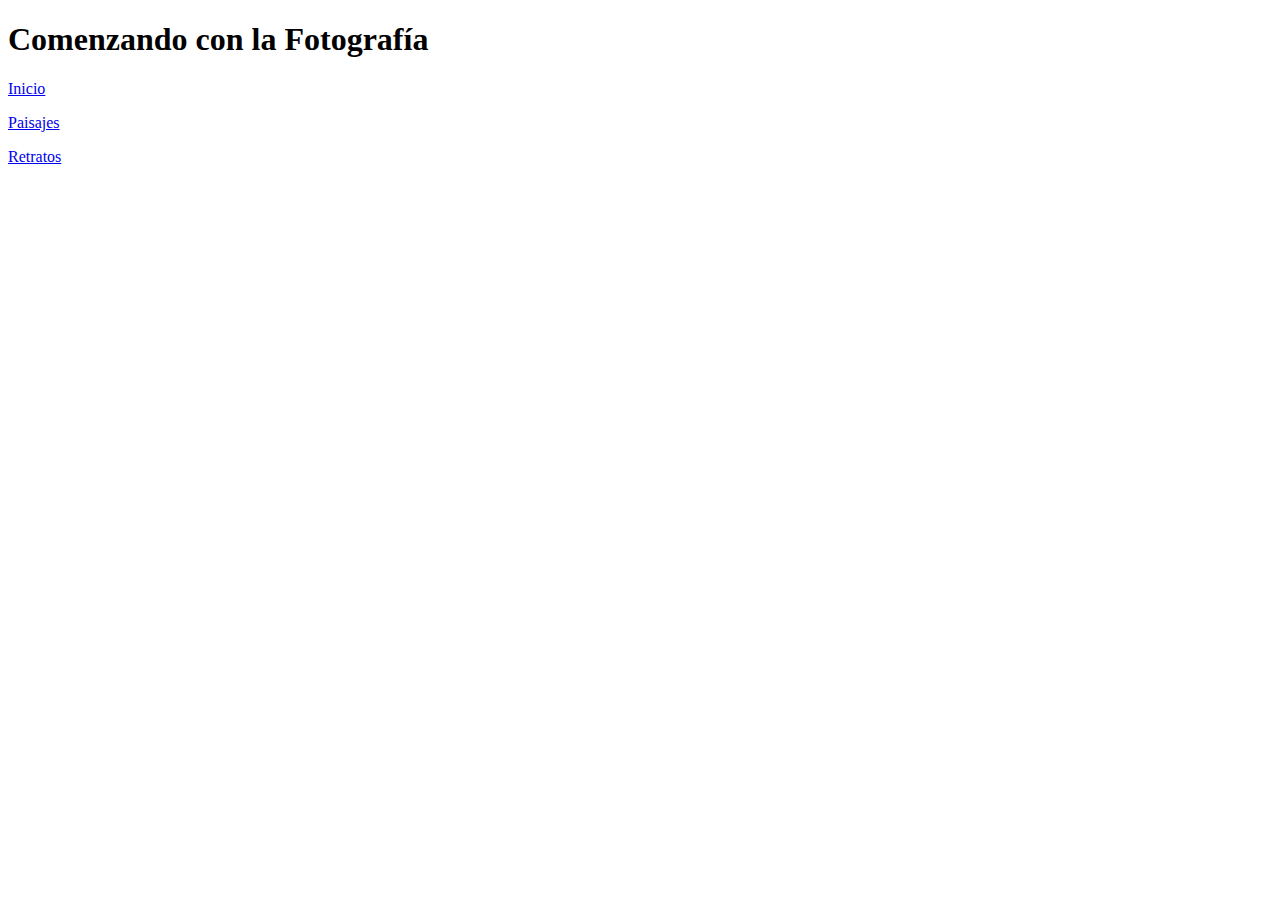
<file: Html/Paisajes.html>
<!DOCTYPE html>
<html>
  <head>
    <meta charset="utf-8">
    <title>Paisajes</title>
  </head>
  <body>
    <header>
      <h1>Comenzando con la Fotografía</h1>
      <nav>
      <p><a id="Inicio" href="index.html">Inicio</a></p>
      <p><a id="Paisajes" href="Html/Paisajes.html">Paisajes</a></p>
      <p><a id="Retratos" href="Html/Retratos.html">Retratos</a></p>
      </nav>
    </header>
  </body>
</html>
</file>
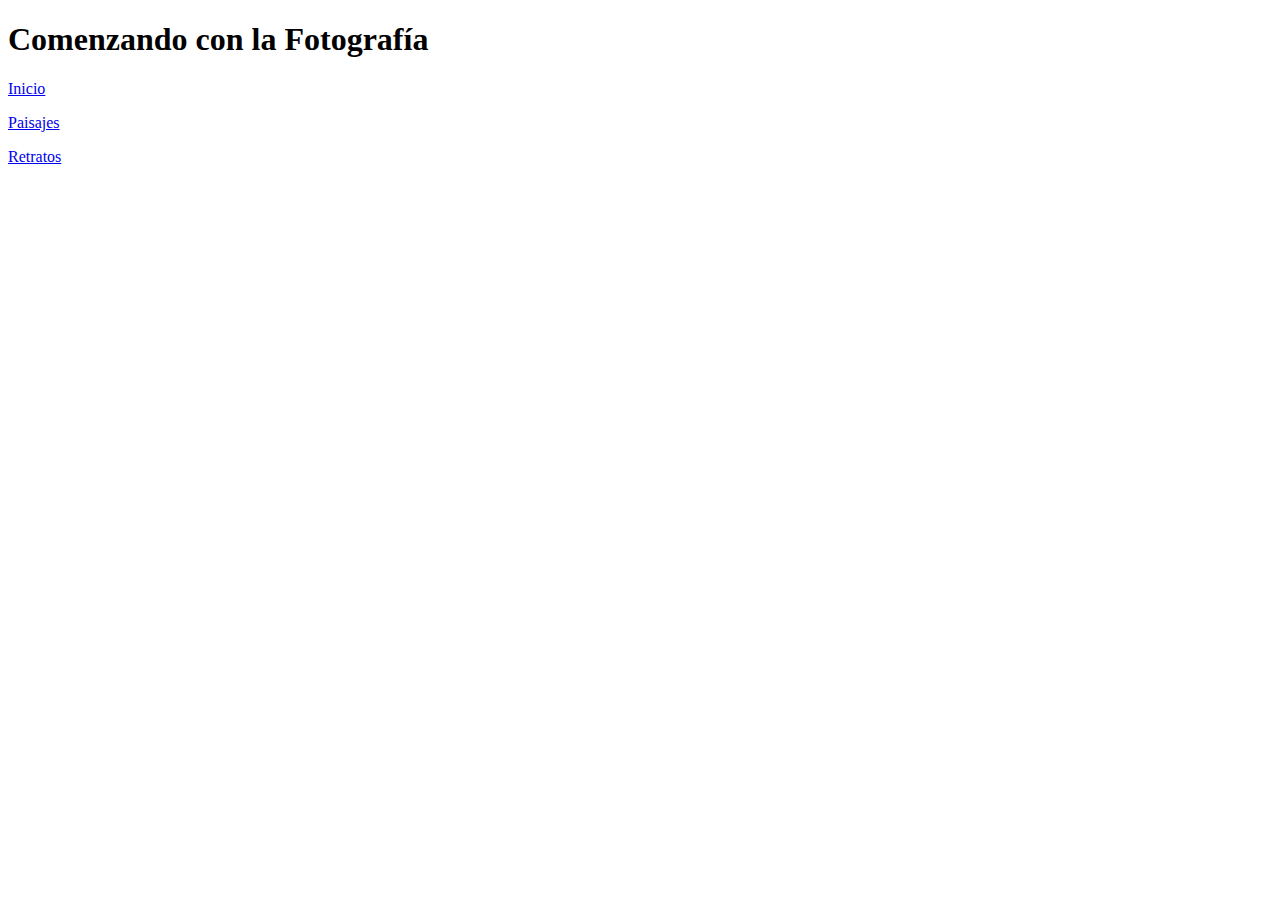
<file: Html/Retratos.html>
<!DOCTYPE html>
<html>
  <head>
    <meta charset="utf-8">
    <title></title>
  </head>
  <body>
    <header>
      <h1>Comenzando con la Fotografía</h1>
      <nav>
      <p><a id="Inicio" href="index.html">Inicio</a></p>
      <p><a id="Paisajes" href="Html/Paisajes.html">Paisajes</a></p>
      <p><a id="Retratos" href="Html/Retratos.html">Retratos</a></p>
      </nav>
    </header>
  </body>
</html>
</file>
